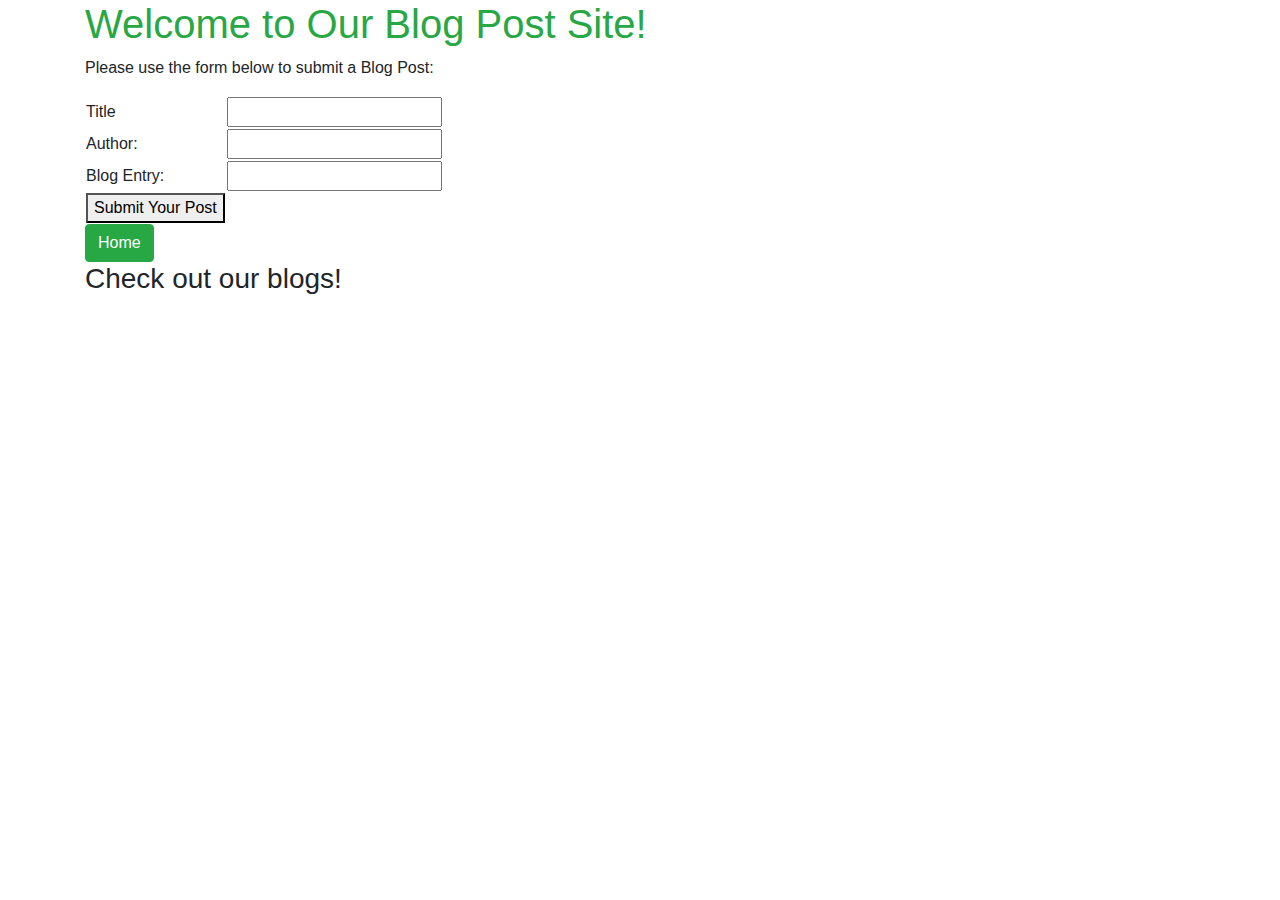
<file: src/main/resources/templates/blogposts/edit.html>
<!DOCTYPE html>
<html xmlns:th="http://www.thymeleaf.org">
    <head>
	    <title>Blog Site</title>
        <meta http-equiv="Content-Type" content="text/html; charset=UTF-8"/>
 <link href="https://stackpath.bootstrapcdn.com/bootstrap/4.3.1/css/bootstrap.min.css" rel="stylesheet" integrity="sha384-ggOyR0iXCbMQv3Xipma34MD+dH/1fQ784/j6cY/iJTQUOhcWr7x9JvoRxT2MZw1T" crossorigin="anonymous">
 
    </head>
    <body>
    <div class="container">
        <h1 class="text-success">Welcome to Our Blog Post Site!</h1>

<p>Please use the form below to submit a Blog Post:</p>

      <form action="#" th:action="@{/results}" th:object="${blogPost}" method="post">
    <table>
	<tr>
            <td>Title</td>
	    <td><input type="text" th:field="*{title}" /></td>
	</tr>
	<tr>
	    <td>Author:</td>
	    <td><input type="text" th:field="*{author}" /></td>
	</tr>
	<tr>
    	    <td>Blog Entry:</td>
	    <td><input type="text" th:field="*{blogEntry}" /></td>
	</tr>
	<tr>
	    <td><button type="submit">Submit Your Post</button></td>
	</tr>
    </table>
</form>
            <a type="button" href="http://localhost:8080" class="btn btn-success">Home</a>     

        
        <h3>Check out our blogs!</h3>
        
<script src="https://stackpath.bootstrapcdn.com/bootstrap/4.3.1/js/bootstrap.min.js" integrity="sha384-JjSmVgyd0p3pXB1rRibZUAYoIIy6OrQ6VrjIEaFf/nJGzIxFDsf4x0xIM+B07jRM" crossorigin="anonymous"></script>
<script src="https://stackpath.bootstrapcdn.com/bootstrap/4.3.1/js/bootstrap.bundle.min.js" integrity="sha384-xrRywqdh3PHs8keKZN+8zzc5TX0GRTLCcmivcbNJWm2rs5C8PRhcEn3czEjhAO9o" crossorigin="anonymous"></script>
   </div>
    </body>
</html>
</file>
